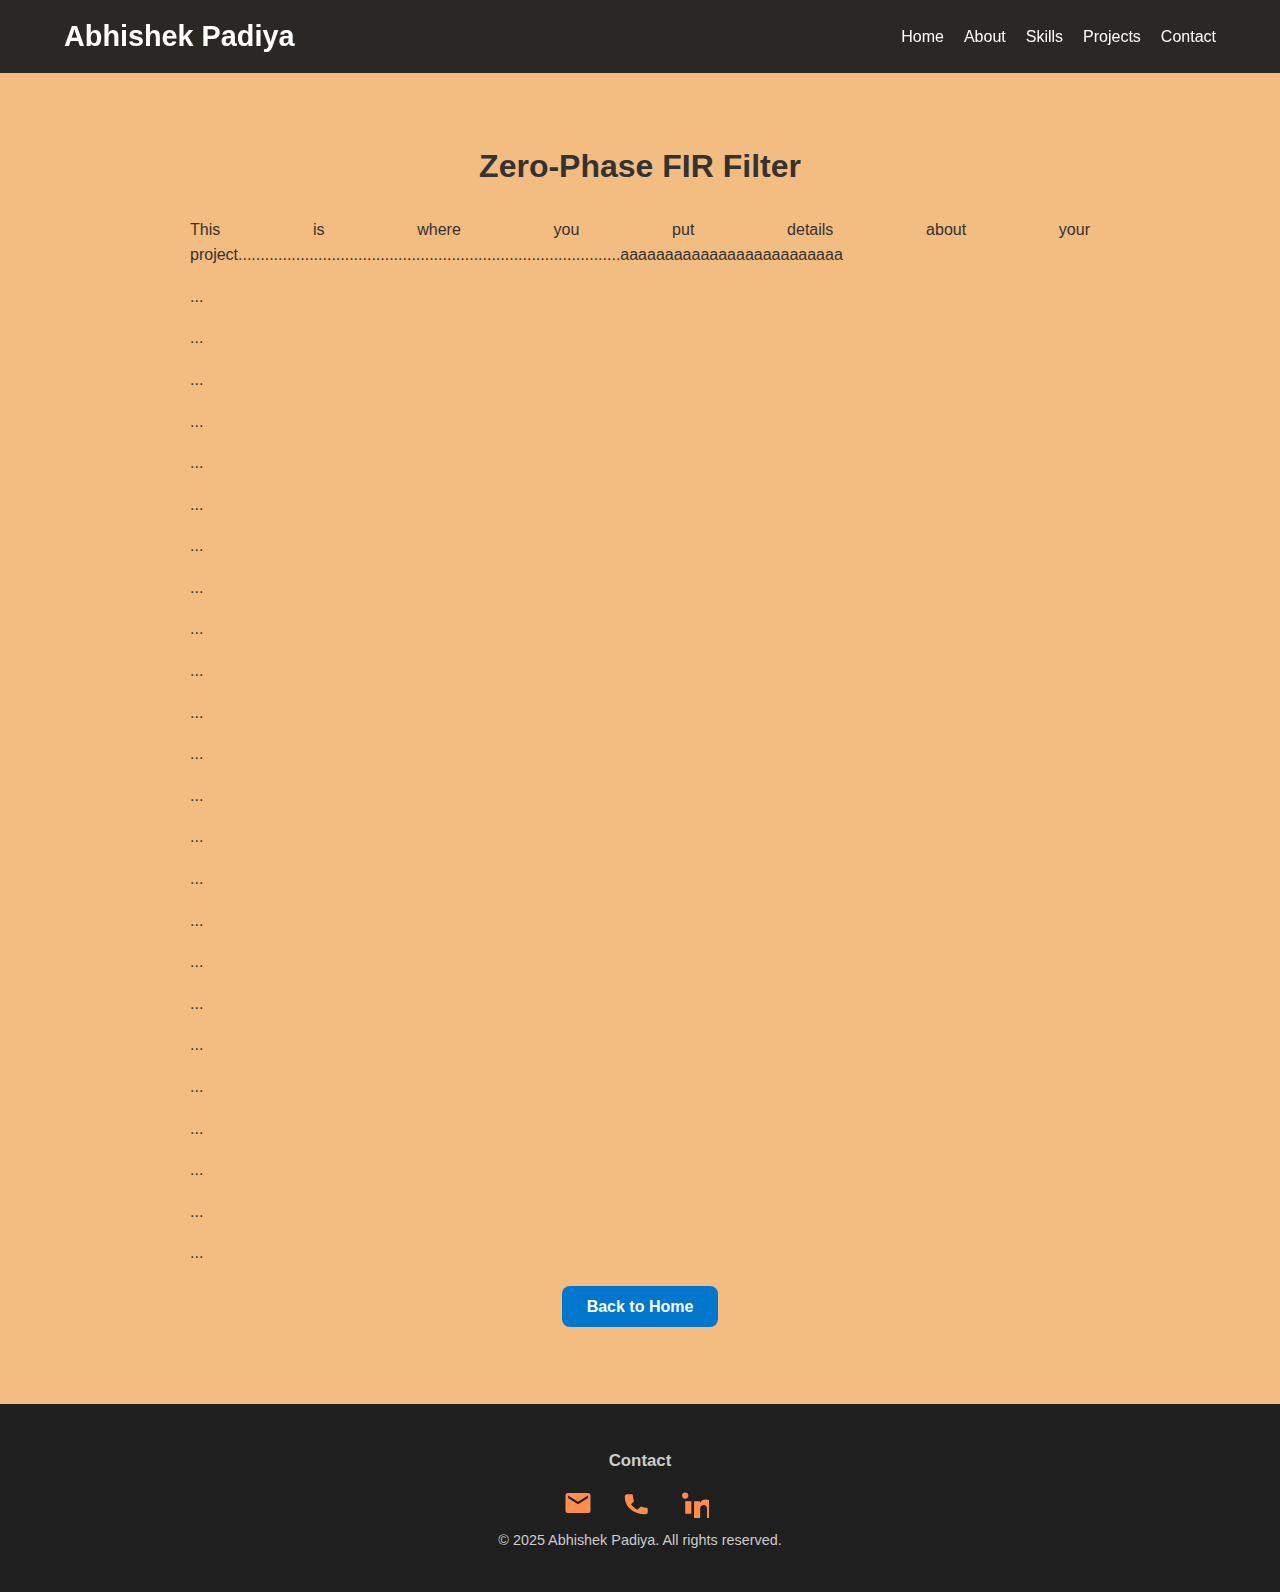
<file: projects/project1.html>
<!DOCTYPE html>
<html lang="en">
<head>
  <meta charset="UTF-8" />
  <meta name="viewport" content="width=device-width, initial-scale=1" />
  <title>Zero-Phase FIR Filter | Abhishek Padiya</title>
  <link rel="stylesheet" href="../assets/css/style.css" />
  <link href="https://fonts.googleapis.com/css2?family=Inter:wght@400;600;800&display=swap" rel="stylesheet">
  <link rel="stylesheet" href="https://cdnjs.cloudflare.com/ajax/libs/font-awesome/6.4.0/css/all.min.css">
</head>
<body>
  <header>
    <div class="header-container container">
      <h1 class="logo">Abhishek Padiya</h1>
      <nav>
        <button id="menu-toggle" aria-label="Toggle menu">&#9776;</button>  <!-- Hamburger icon ☰ -->
        <ul class="nav-links">
          <li><a href="../index.html">Home</a></li>
          <li><a href="../index.html#about">About</a></li>
          <li><a href="../index.html#skills">Skills</a></li>
          <li><a href="../index.html#projects">Projects</a></li>
          <li><a href="../index.html#contact">Contact</a></li>
        </ul>
      </nav>
    </div>
  </header>

<main class="project-hero">
  <div class="container project-content">
    <h2 class="project-title">Zero-Phase FIR Filter</h2>
    <div class="project-description">
      <p>This is where you put details about your project......................................................................................aaaaaaaaaaaaaaaaaaaaaaaaa</p>
      <p>...</p>
      <p>...</p>
      <p>...</p>
      <p>...</p>
      <p>...</p>
      <p>...</p>
      <p>...</p>
      <p>...</p>
      <p>...</p>
      <p>...</p>
      <p>...</p>
      <p>...</p>
      <p>...</p>
      <p>...</p>
      <p>...</p>
      <p>...</p>
      <p>...</p>
      <p>...</p>
      <p>...</p>
      <p>...</p>
      <p>...</p>
      <p>...</p>
      <p>...</p>
      <p>...</p>      
      <!-- Repeat as needed -->
    </div>
    <div class="btn-container">
      <a href="../index.html" class="btn">Back to Home</a>
    </div>
  </div>
</main>


<footer id="contact">
  <div class="footer-container container">
    <div class="footer-info">
      <h3>Contact</h3>
      <div class="contact-icons-row">
        <a href="mailto:abhishek.padiya2407@gmail.com" target="_blank" aria-label="Email">
          <img src="../assets/images/email.svg" alt="Email Icon" class="footer-icon" />
        </a>
        <a href="tel:+4917685961880" aria-label="Phone">
          <img src="../assets/images/phone.svg" alt="Phone Icon" class="footer-icon" />
        </a>
        <a href="https://www.linkedin.com/in/abhishek-padiya" target="_blank" aria-label="LinkedIn">
          <img src="../assets/images/linkedin.svg" alt="LinkedIn Icon" class="footer-icon" />
        </a>
      </div>
    </div>
    <div class="footer-note">
      <p>© 2025 Abhishek Padiya. All rights reserved.</p>
    </div>
  </div>
</footer>

  <script src="../assets/js/script.js"></script>

</body>
</html>
</file>
<file: assets/css/style.css>
/* Base Styles */
html {
  scroll-behavior: smooth;
}

body {
  margin: 0;
  font-family: 'Poppins', sans-serif;
  background: #f3bc81;
  color: #333;
  padding-top: 73px;
}

html, body {
  height: 100%;
  margin: 0;
}

a {
  text-decoration: none;
  color: inherit;
}

.container {
  width: 90%;
  max-width: 1200px;
  margin: auto;
}

/* Header */
header {
  background: rgba(31,31,31,0.95); /* your original dark bg */
  color: #fff;
  padding: 20px 0;
  position: fixed;
  top: 0;
  width: 100%;
  z-index: 20000;
  transition: background 0.3s ease, box-shadow 0.3s ease, padding 0.3s ease;
}

header.scrolled {
  padding: 15px 0;
  box-shadow: 0 4px 8px rgba(0,0,0,0.4);
}

.header-container {
  display: flex;
  justify-content: space-between;
  align-items: center;
  width: 90%;
  max-width: 1200px;
  margin: auto;
}

header h1 {
  margin: 0;
  font-size: 1.8rem;
}

nav ul {
  list-style: none;
  display: flex;
  gap: 20px;
  margin: 0;
  padding: 0;
}

nav ul li a {
  color: #fff;
  font-weight: 500;
  text-decoration: none;
  transition: color 0.3s ease, transform 0.2s ease;
}

nav ul li a:hover,
nav ul li a:focus {
  color: #1e90ff; /* bright blue - stands out on dark bg */
  text-decoration: none;
}

nav ul li a:hover {
  transform: scale(1.05);
}

nav ul li a:active {
  color: #005fa3; /* darker blue for tap feedback */
  transform: scale(0.98);
}

/* Hero Section */
.hero {
  position: relative;
  background-image: url('../images/background.jpeg');
  background-size: cover;
  background-position: center;
  background-repeat: no-repeat;
  color: white;
  padding: 4rem 0;
  overflow: hidden;
}

.hero::before {
  content: "";
  position: absolute;
  top: 0; left: 0; right: 0; bottom: 0;
  background: linear-gradient(rgba(0,0,0,0.5), rgba(0,0,0,0.2));
  z-index: 0;
}

.hero .btn {
  transition: transform 0.3s ease, box-shadow 0.3s ease;
}
.hero .btn:hover {
  transform: translateY(-3px);
  box-shadow: 0 8px 16px rgba(0,0,0,0.2);
}

.hero .hero-content {
  position: relative;
  z-index: 1;
  text-align: center;
}

.hero-content h2 {
  font-size: 3rem;
  margin-bottom: 20px;
}

.hero-content p {
  font-size: 1.2rem;
  margin-bottom: 30px;
  line-height: 1.6;
}

.hero-content h2, .hero-content p {
  opacity: 0;
  transform: translateY(20px);
  animation: fadeUp 1s forwards;
}
@keyframes fadeUp {
  to {
    opacity: 1;
    transform: translateY(0);
  }
}

.center-title {
  display: flex;
  justify-content: center;
  align-items: center;
  height: 30vh; /* Adjust height as needed */
  text-align: center;
}

.center-title h2 {
  font-size: 2.5rem;
  font-weight: 800;
}

.btn {
  background: #0077cc;
  color: white;
  padding: 12px 25px;
  border-radius: 8px;
  font-weight: 600;
  transition: background 0.3s;
}

.btn:hover {
  background: #005fa3;
  transform: translateY(-3px);
  box-shadow: 0 6px 12px rgba(0,0,0,0.15);
}

/* Section Styles */
section {
  padding: 60px 0;
  text-align: center;
}

.section-divider {
  border: none;
  height: 2px;
  background-color: #000;
  margin: 40px auto;
  width: 80%;
  border-radius: 1px;
}

/* Project Cards */
.projects-grid {
  display: grid;
  grid-template-columns: repeat(auto-fit, minmax(280px, 1fr));
  gap: 30px;
  margin-top: 30px;
}

.project-card {
  background-color: #fccea6;
  border-radius: 10px;
  box-shadow: 0 4px 15px rgba(0, 0, 0, 0.1);
  padding: 20px;
  transition: transform 0.3s ease, box-shadow 0.3s ease;
}


.project-card:hover {
  transform: translateY(-5px);
  box-shadow: 0 10px 20px rgba(0,0,0,0.2);
}

.project-card img {
  display: block;
  width: 100%;
  height: 160px;
  object-fit: cover;
  border-radius: 8px;
  margin-bottom: 15px;
}

.project-card h3 {
  font-size: 1.1rem;
  margin: 0;
  transition: color 0.3s ease;
}
.project-card:hover h3 {
  color: #ff6f61; 
}

/* Skills Cards */
.skills-grid {
  display: grid;
  grid-template-columns: 1fr;
  gap: 1.5rem;
  margin-top: 1rem;
}

.skills-card {
  background-color: #fccea6;
  border-radius: 8px;
  padding: 1.5rem;
  box-shadow: 0 2px 6px rgba(0, 0, 0, 0.1);
  transition: transform 0.3s ease;
  text-align: center; /* keeps heading centered */
}

.skills-card:hover {
  transform: translateY(-5px);
  box-shadow: 0 6px 12px rgba(0, 0, 0, 0.15);
}

.skills-card h4 {
  margin-bottom: 0.75rem;
  font-weight: 700;
  color: #000000;
}

.skills-card ul {
  list-style: none;
  padding-left: 0;
  color: #555;
  text-align: left;      /* overrides card center for list items */
  display: inline-block; /* keeps list centered horizontally in the card */
}

.skills-card ul li {
  margin-bottom: 0.5rem;
  position: relative;
  padding-left: 25px;
}

.skills-card ul li::before {
  content: '✔';
  color: #000000;
  font-size: 0.8rem;
  position: absolute;
  left: -20px;
  top: 50%;
  transform: translateY(-50%);
}

/* Footer */
footer {
  background: #1f1f1f;
  color: #ccc;
  text-align: center;
  padding: 30px 0;
  font-size: 0.9rem;
  margin-top: 40px;
}

.footer-icon {
  width: 30px;      /* size of the icon */
  height: 30px;
  filter: invert(100%); /* if you want white icons, otherwise remove */
  transition: transform 0.3s ease;
  vertical-align: middle;
  margin-right: 8px;
}

.footer-icon:hover {
  transform: scale(1.2);
}

.contact-icons-row {
  display: flex;
  gap: 20px; /* space between icons */
  justify-content: center; /* centers icons horizontally */
  align-items: center;
  margin-bottom: 10px;
}

/* Hamburger Menu */
#menu-toggle {
  display: none;
  font-size: 1.8rem;
  background: none;
  border: none;
  color: #fff;
  cursor: pointer;
  position: absolute;
  top: 22px;
  right: 20px;
  z-index: 1000;
}

.project-hero {
  background: none; /* Removes any background image */
  color: #333;
  padding: 3rem 1rem;
  background-color: #f3bc81;
  display: flex;
  justify-content: center;
}

.project-content {
  max-width: 900px;
  width: 100%;
  margin: 0 auto;
}

.project-title {
  text-align: center;
  margin-bottom: 2rem;
  font-size: 2rem;
  font-weight: 700;
}

.project-description p {
  text-align: justify;
  margin-bottom: 1rem;
  line-height: 1.6;
}

.btn-container {
  text-align: center;
  margin-top: 2rem;
}

section[id] {
  scroll-margin-top: 80px; /* adjust based on your header height */
}

/* Responsive Styles */
@media (max-width: 768px) {
  #menu-toggle {
    display: block;
  }
  .hero-content h2 { font-size: 2rem; }
  .project-title { font-size: 1.6rem; }
  nav ul {
    display: none;
    flex-direction: column;
    background: #1f1f1f;
    position: absolute;
    top: 60px;
    right: 20px;
    width: 200px;
    border: 1px solid #333;
    border-radius: 5px;
    padding: 10px 0;
    z-index: 10000;
  }

  nav ul.show {
    display: flex;
  }

  nav ul li {
    width: 100%;
    padding: 12px 20px;
  }

  nav ul li a {
    color: #fff;
  }
}
</file>
